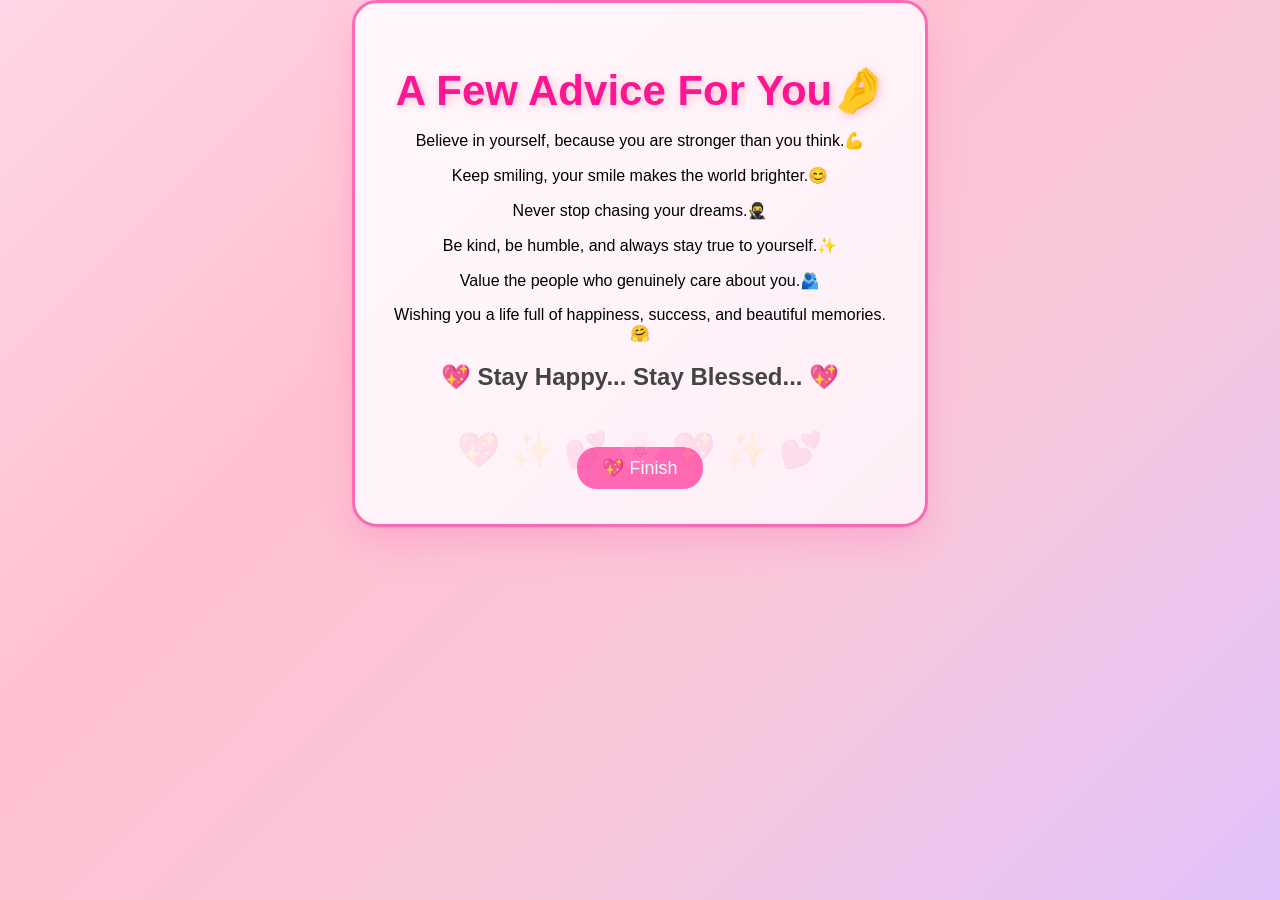
<file: advice.html>
<!DOCTYPE html>
<html lang="en">
<head>
    <meta charset="UTF-8">
    <meta name="viewport" content="width=device-width, initial-scale=1.0">
    <title>Advice For You</title>
    <link rel="stylesheet" href="style.css">
</head>
<body>

<div class="container">

    <h1> A Few Advice For You🤌 </h1>

    <p> Believe in yourself, because you are stronger than you think.💪</p>

    <p> Keep smiling, your smile makes the world brighter.😊</p>

    <p> Never stop chasing your dreams.🥷</p>

    <p> Be kind, be humble, and always stay true to yourself.✨</p>

    <p> Value the people who genuinely care about you.🫂</p>

    <p> Wishing you a life full of happiness, success, and beautiful memories.🤗</p>

    <h2>💖 Stay Happy... Stay Blessed... 💖</h2>

<br><br>

<button onclick="window.location.href='thankyou.html'">
    💖 Finish
</button>


</div>

</body>
</html>
</file>
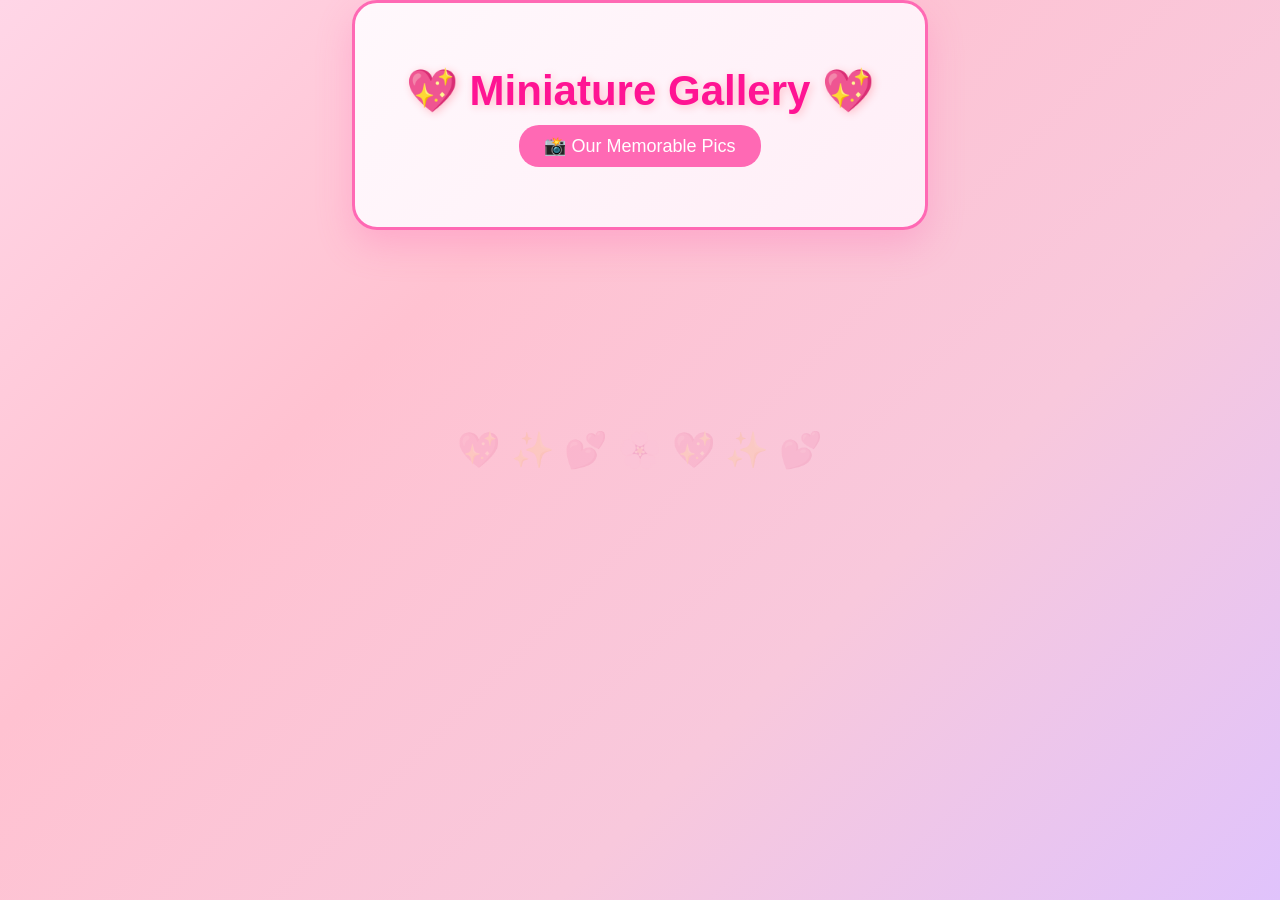
<file: gallery.html>
<!DOCTYPE html>
<html>
<head>
    <title>Miniature Gallery</title>
    <link rel="stylesheet" href="style.css">
</head>

<body>

<div class="container">

    <h1 id="galleryTitle">💖 Miniature Gallery 💖</h1>

    <button id="galleryBtn" onclick="showPic()">
    📸 Our Memorable Pics
</button>

    <div id="photoArea"></div>

    <p id="caption"></p>

    <button id="nextBtn" onclick="nextImage()" style="display:none;">
        ➜ Next Pic
    </button>

</div>

<script>

let photos = [
    "school.jpeg",
    "function.jpeg",
    "temple.jpeg",
    "bala.jpeg"
];

let captions = [
    "OUR BEAUTIFUL DAYS❤️",
    "FOREVER FRIENDS🫂",
    "TOGETHER IS MY FAVORITE PLACE TO BE🫶",
    " CRAZY ONE☺️❤️‍🩹"
];

let current = 0;

function showPic(){

    document.getElementById("photoArea").innerHTML =
        `<img src="${photos[current]}" class="photo">`;

    document.getElementById("caption").innerHTML =
        captions[current];

    document.getElementById("nextBtn").style.display = "inline-block";
}

function nextImage(){

    current++;

    if (current >= photos.length) {
    document.getElementById("galleryTitle").style.display = "none";
    document.getElementById("galleryBtn").style.display = "none";

    document.getElementById("photoArea").innerHTML = `
        <div class="end-message">
            <h1>💖 About For You 💖</h1>

            <p>
            Thank you for being such an important part of my life. ❤️
            Every moment we shared became a beautiful memory.
            No matter where life takes us,
            I hope our friendship stays forever. 🫂✨
            </p>

            <h2>🌸 Forever Friends 🌸</h2>
            <button onclick="window.location.href='advice.html'">
    ➜ Next
</button>
        </div>
    `;

    document.getElementById("caption").innerHTML = "";
    document.getElementById("nextBtn").style.display = "none";
    return;
}

    document.getElementById("photoArea").innerHTML =
        `<img src="${photos[current]}" class="photo">`;

    document.getElementById("caption").innerHTML =
        captions[current];
}

</script>

</body>
</html>
</file>
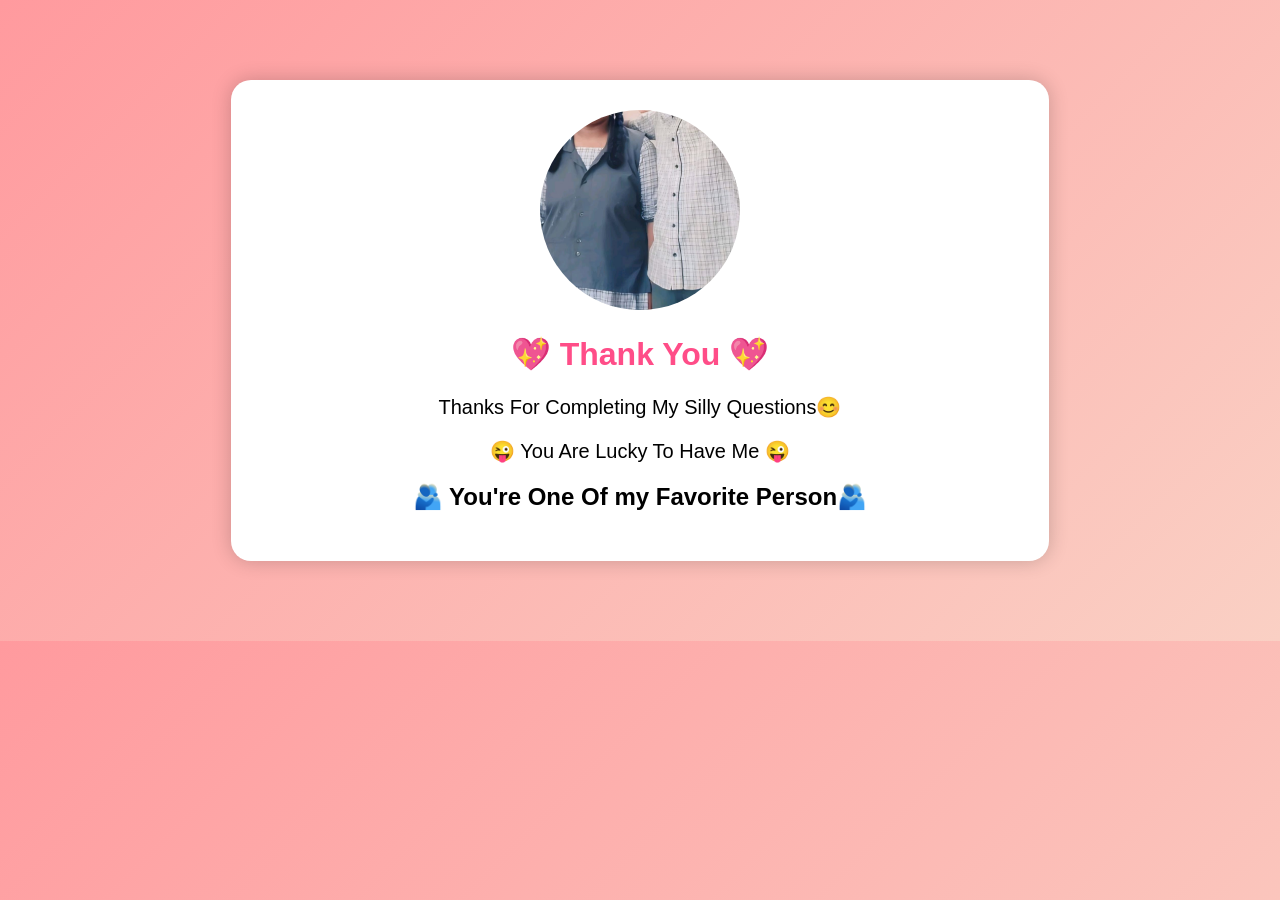
<file: thankyou.html>
<!DOCTYPE html>
<html>
<head>
<title>Thank You 💖</title>

<style>
body{
    background: linear-gradient(135deg,#ff9a9e,#fad0c4);
    text-align:center;
    font-family:Arial,sans-serif;
}

.card{
    background:white;
    width:60%;
    margin:80px auto;
    padding:30px;
    border-radius:20px;
    box-shadow:0 0 20px rgba(0,0,0,0.2);
}

img{
    width:200px;
    height:200px;
    border-radius:50%;
    object-fit:cover;
}

h1{
    color:#ff4d88;
}

p{
    font-size:20px;
}
</style>
</head>

<body>

<div class="card">

    <img src="school.jpeg" alt="photo">

    <h1>💖 Thank You 💖</h1>

    <p>
        Thanks For Completing My Silly Questions😊
    </p>

    <p>
        😜 You Are Lucky To Have Me 😜
    </p>

    <h2>🫂 You're One Of my Favorite Person🫂</h2>

</div>

</body>
</html>
</file>
<file: style.css>
body{
    margin:0;
    padding:0;
    font-family:Arial, sans-serif;
    background:linear-gradient(135deg,#ffd6e7,#ffc2d1,#f8c8dc,#e0c3fc);
    display:flex;
    justify-content:center;
    align-items:flex-start;
    min-height:100vh;
}

.container{
    width: 500px;
    background: linear-gradient(135deg,#fff8fc,#ffeef7);
    padding: 35px;
    border-radius: 25px;
    text-align: center;
    box-shadow: 0 15px 35px rgba(255,105,180,0.3);
    border: 3px solid #ff69b4;
    marigin-top:80px;
}
h1{
    color:#ff1493;
    font-size:42px;
    font-weight:bold;
    text-shadow:2px 2px 8px pink;
    margin-bottom:10px;
}

h2{
    color:#444;
    margin-bottom:20px;
}

.question{
    animation:fadeIn 0.5s;
}

label{
    display:block;
    background:#ffe6f0;
    margin:10px 0;
    padding:12px;
    border-radius:12px;
    cursor:pointer;
    transition:0.3s;
    text-align:left;
}

label:hover{
    background:#ffb6c1;
    transform:scale(1.03);
}

input[type="radio"]{
    margin-right:10px;
}

button{
    background:#ff4da6;
    color:white;
    border:none;
    padding:12px 30px;
    border-radius:30px;
    font-size:18px;
    cursor:pointer;
    transition:0.3s;
}

button:hover{
    background:#ff1493;
    transform:scale(1.08);
}
body::before{
    content:"💖 ✨ 💕 🌸 💖 ✨ 💕";
    position:fixed;
    top:0;
    left:0;
    width:100%;
    height:100%;
    font-size:35px;
    opacity:0.12;
    display:flex;
    justify-content:space-around;
    align-items:center;
    flex-wrap:wrap;
    pointer-events:none;
    animation:floatHearts 10s linear infinite;
}

@keyframes floatHearts{
    0%{
        transform:translateY(30px);
    }
    50%{
        transform:translateY(-30px);
    }
    100%{
        transform:translateY(30px);
    }
}
/* Result Table Design */

#resultTable{
    width:100%;
    margin-top:20px;
    border-collapse:collapse;
    background:white;
    border-radius:15px;
    overflow:hidden;
    box-shadow:0 5px 15px rgba(255,105,180,0.3);
}

#resultTable th{
    background:linear-gradient(45deg,#ff69b4,#ff8fc7);
    color:white;
    padding:12px;
    font-size:18px;
}

#resultTable td{
    padding:12px;
    text-align:center;
    border-bottom:1px solid #ffd6e7;
}

#resultTable tr:nth-child(even){
    background:#fff5fa;
}

#resultTable tr:hover{
    background:#ffe4f1;
    transition:0.3s;
}

.answers-title{
    color:#ff1493;
    font-size:28px;
    font-weight:bold;
    text-shadow:2px 2px 8px pink;
}
.subtitle{
    color:#ff4d8d;   /* pink color */
    font-size:30px;
    font-weight:bold;
    text-shadow:2px 2px 6px rgba(255,77,141,0.4);
}
.subtitle{
    display:inline-block;
    background:#ffffff;
    color:#ff1493;
    padding:10px 25px;
    border-radius:30px;
    border:2px solid #ff69b4;
    font-size:28px;
    font-weight:bold;
    box-shadow:0 4px 10px rgba(255,105,180,0.3);
}

.thank-title{
    color:#ff4f9a;
    font-size:38px;
    margin-bottom:10px;
    text-shadow:2px 2px 8px rgba(255,105,180,0.4);
}

.thank-msg{
    color:#666;
    font-size:20px;
    margin-bottom:25px;
    font-style:italic;
}

.photo{
    width:120px;
    height:220px;
    object-fit:cover;
    border-radius:15px;
    margin-top:30px;
}

#caption{
    font-size:20px;
    color:#d63384;
    margin:15px 0;
    font-weight:bold;
}

button{
    padding:10px 25px;
    border:none;
    border-radius:20px;
    background:#ff69b4;
    color:white;
    cursor:pointer;
}

#photoArea{
    margin-top: 25px;
}

#nextBtn{
    margin-top:20px;
    padding:10px 20px;
    background:#ff69b4;
    color:white;
    border:none;
    border-radius:20px;
    cursor:pointer;
}
</file>
